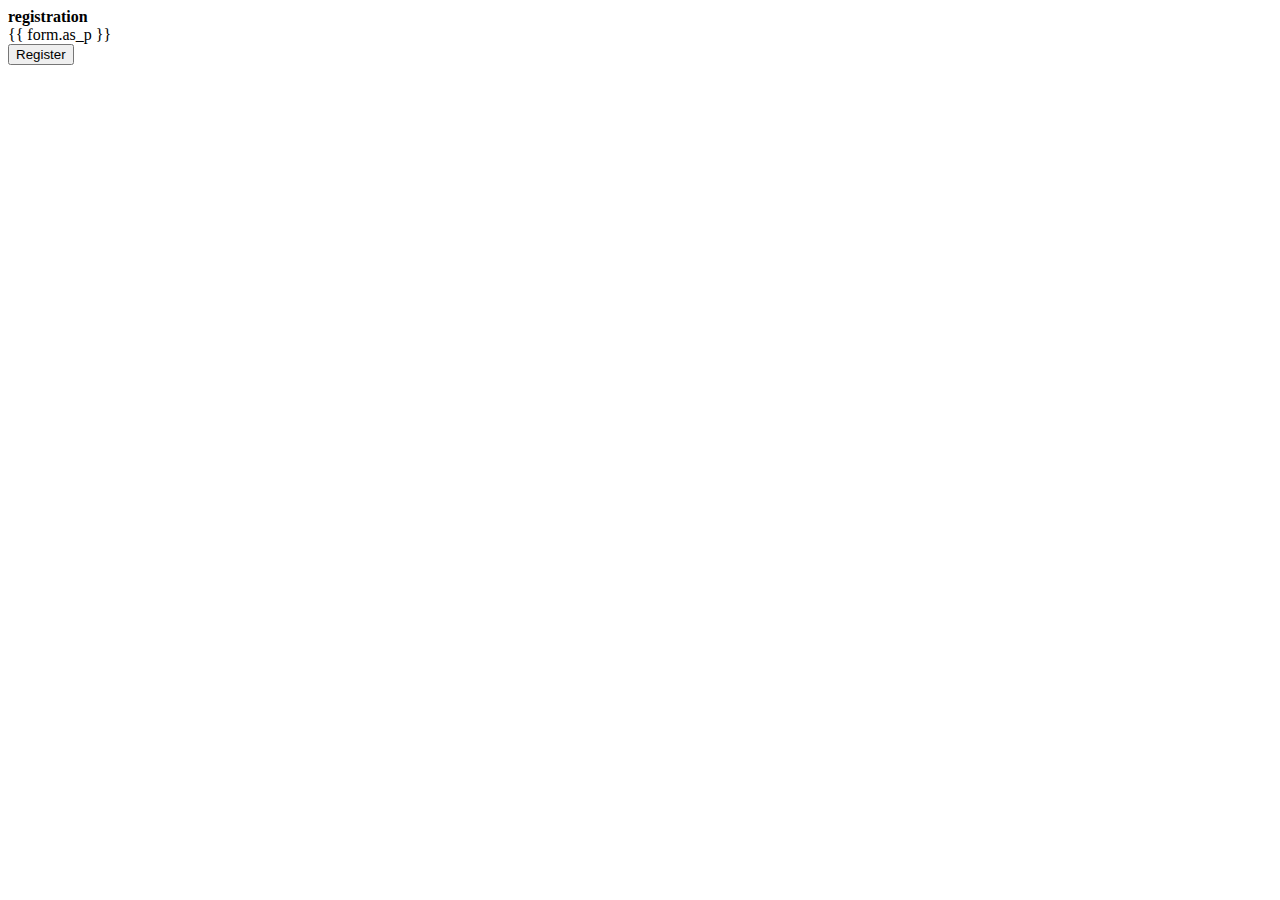
<file: templates/register.html>
<html> 
    <head>
	<b>registration</b>
    </head>
    <body id="try">
		<meta http-equiv="content-type" content="text/html"; charset="UTF-8">
        <form action ="" method="POST">
            <table>
				{{ form.as_p }}
			</table>
            <input type="submit" value="Register">
        </form>
    </body>
</html>
</file>
